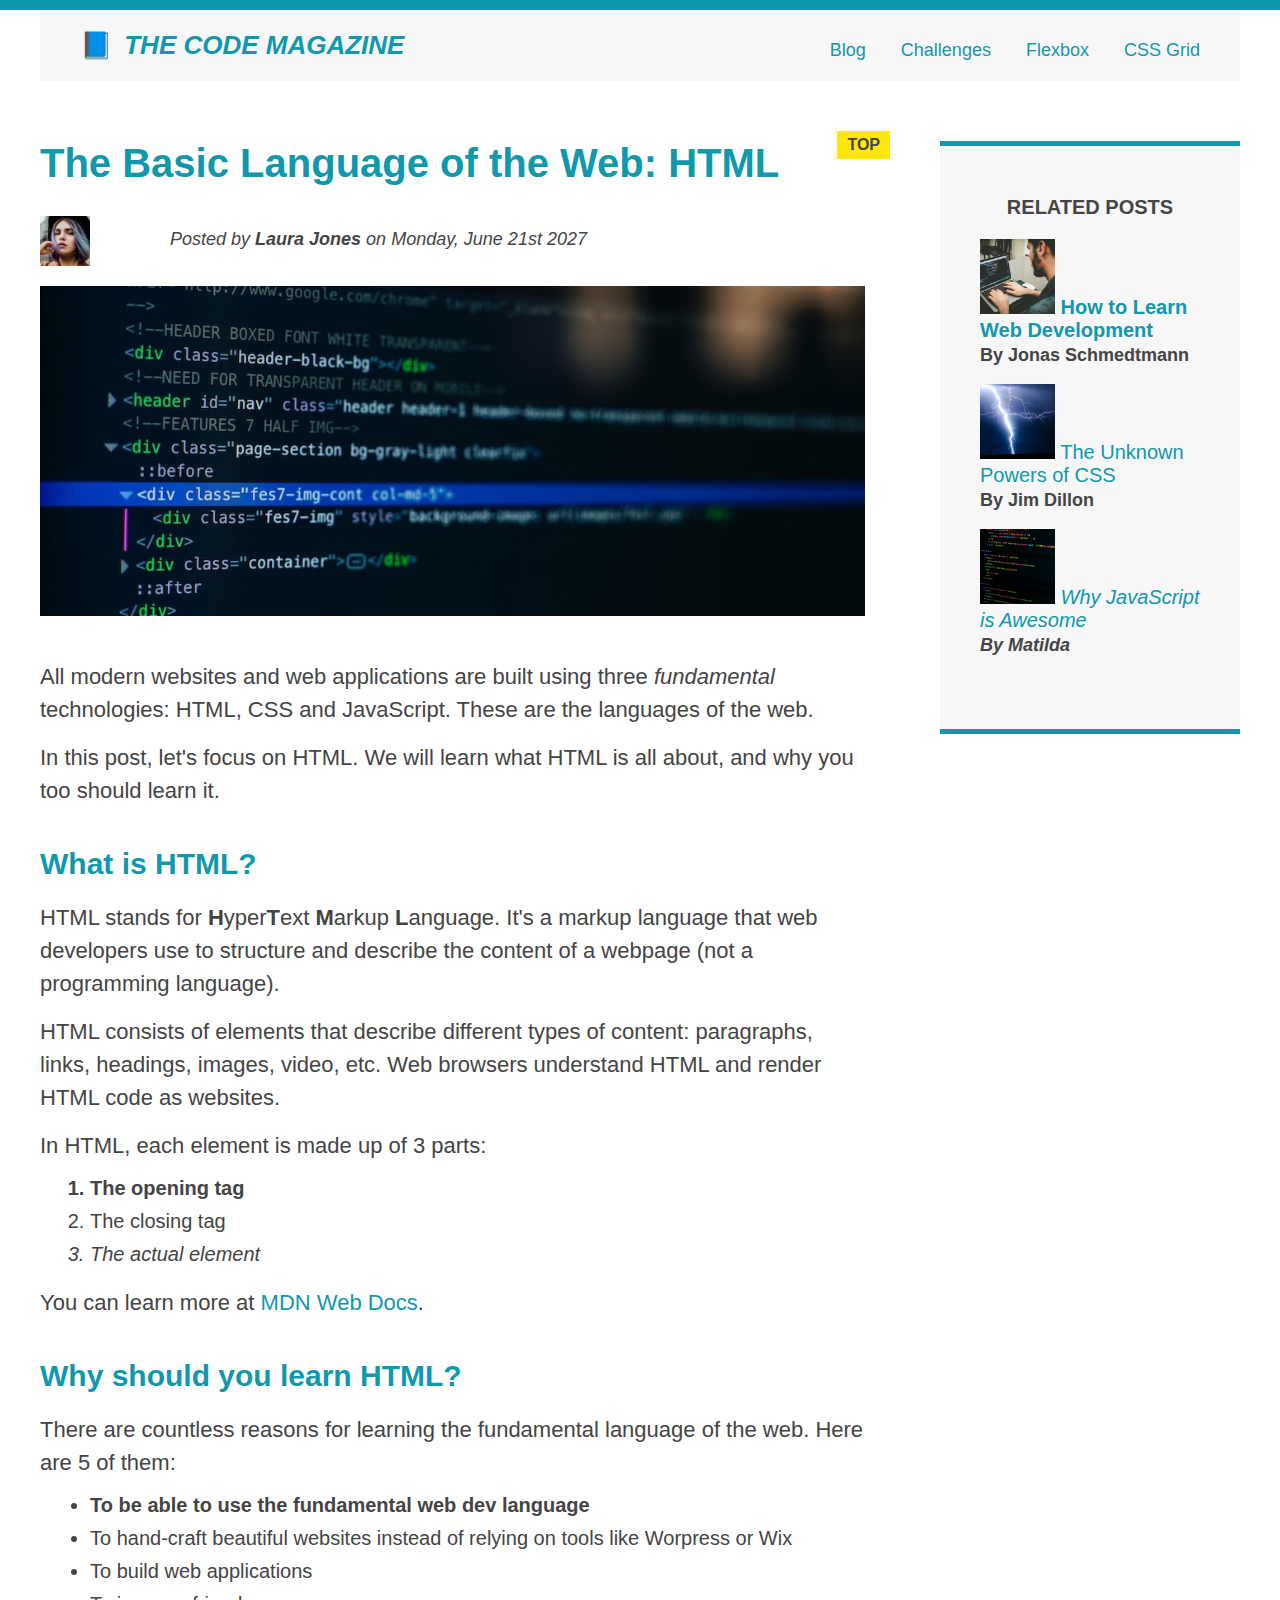
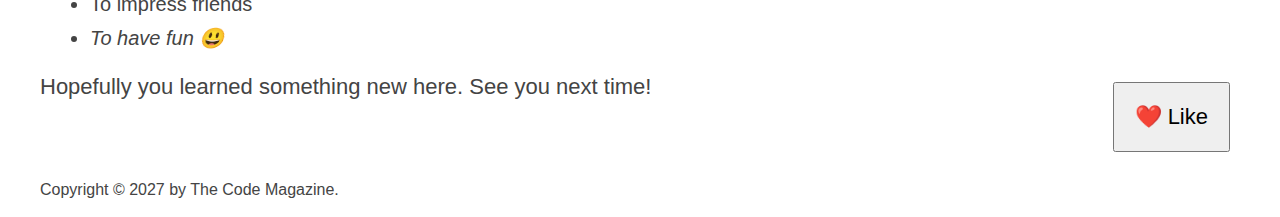
<file: 03-CSS-Fundamentals/index.html>
<!DOCTYPE html>
<html lang="en">
  <head>
    <meta charset="UTF-8" />
    <link href="style.css" rel="stylesheet" />

    <title>The Basic Language of the Web: HTML</title>
  </head>

  <body>
    <!--
    <h1>The Basic Language of the Web: HTML</h1>
    <h2>The Basic Language of the Web: HTML</h2>
    <h3>The Basic Language of the Web: HTML</h3>
    <h4>The Basic Language of the Web: HTML</h4>
    <h5>The Basic Language of the Web: HTML</h5>
    <h6>The Basic Language of the Web: HTML</h6>
    -->

    <div class="container">
      <header class="main-header">
        <h1>📘 The Code Magazine</h1>

        <nav>
          <!-- <strong>This is the navigation</strong> -->
          <a href="blog.html">Blog</a>
          <a href="#">Challenges</a>
          <a href="#">Flexbox</a>
          <a href="#">CSS Grid</a>
        </nav>
        <div class="clearfix"></div>
      </header>

      <article>
        <header class="post-header">
          <h2>The Basic Language of the Web: HTML</h2>

          <img
            src="img/laura-jones.jpg"
            alt="Headshot of Laura Jones"
            height="50"
            width="50"
            class="author-img"
          />

          <p id="author" class="author">
            Posted by
            <strong>Laura Jones</strong> on Monday, June 21st 2027
          </p>

          <img
            src="img/post-img.jpg"
            alt="HTML code on a screen"
            width="500"
            height="200"
            class="post-img"
          />
          <button>❤️ Like</button>
        </header>

        <p>
          All modern websites and web applications are built using three
          <em>fundamental</em>
          technologies: HTML, CSS and JavaScript. These are the languages of the
          web.
        </p>

        <p>
          In this post, let's focus on HTML. We will learn what HTML is all
          about, and why you too should learn it.
        </p>

        <h3>What is HTML?</h3>
        <p>
          HTML stands for <strong>H</strong>yper<strong>T</strong>ext
          <strong>M</strong>arkup <strong>L</strong>anguage. It's a markup
          language that web developers use to structure and describe the content
          of a webpage (not a programming language).
        </p>
        <p>
          HTML consists of elements that describe different types of content:
          paragraphs, links, headings, images, video, etc. Web browsers
          understand HTML and render HTML code as websites.
        </p>
        <p>In HTML, each element is made up of 3 parts:</p>

        <ol>
          <li class="first-li">The opening tag</li>
          <li>The closing tag</li>
          <li>The actual element</li>
        </ol>

        <p>
          You can learn more at
          <a
            href="https://developer.mozilla.org/en-US/docs/Web/HTML"
            target="_blank"
            >MDN Web Docs</a
          >.
        </p>

        <h3>Why should you learn HTML?</h3>

        <p>
          There are countless reasons for learning the fundamental language of
          the web. Here are 5 of them:
        </p>

        <ul>
          <li class="first-li">
            To be able to use the fundamental web dev language
          </li>
          <li>
            To hand-craft beautiful websites instead of relying on tools like
            Worpress or Wix
          </li>
          <li>To build web applications</li>
          <li>To impress friends</li>
          <li>To have fun 😃</li>
        </ul>

        <p>Hopefully you learned something new here. See you next time!</p>
      </article>

      <aside>
        <h4>Related posts</h4>

        <ul class="related">
          <li>
            <img
              src="img/related-1.jpg"
              alt="Person programming"
              width="75"
              height="75"
            />
            <a href="#">How to Learn Web Development</a>
            <p class="related-author">By Jonas Schmedtmann</p>
          </li>
          <li>
            <img
              src="img/related-2.jpg"
              alt="Lightning"
              width="75"
              height="75"
            />
            <a href="#">The Unknown Powers of CSS</a>
            <p class="related-author">By Jim Dillon</p>
          </li>
          <li>
            <img
              src="img/related-3.jpg"
              alt="JavaScript code on a screen"
              width="75"
              height="75"
            />
            <a href="#">Why JavaScript is Awesome</a>
            <p class="related-author">By Matilda</p>
          </li>
        </ul>
      </aside>

      <footer>
        <p id="copyright" class="copyright text">
          Copyright &copy; 2027 by The Code Magazine.
        </p>
      </footer>
    </div>
  </body>
</html>
</file>
<file: 03-CSS-Fundamentals/style.css>
* {
  /* border-top: 10px solid #1098ad; */
  margin: 0;
  padding: 0;
  box-sizing: border-box;
}

/* PAGE SECTIONS */
body {
  color: #444;
  font-family: sans-serif;

  border-top: 10px solid #1098ad;
  position: relative;
}

.container {
  width: 1200px;
  /* margin-left: auto;
  margin-right: auto; */
  margin: 0 auto;
}

.main-header {
  background-color: #f7f7f7;
  /* padding: 20px;
  padding-left: 40px;
  padding-right: 40px; */
  padding: 20px 40px;
  margin-bottom: 60px;
  /* height: 80px; */
}

nav {
  font-size: 18px;
  float: right;
  /* text-align: center; */
}

article {
  width: 900px;
  margin-bottom: 60px;
}

.post-header {
  margin-bottom: 40px;
  /* position: relative; */
}

aside {
  background-color: #f7f7f7;
  border-top: 5px solid #1098ad;
  border-bottom: 5px solid #1098ad;
  /* padding-top: 50px;
  padding-bottom: 50px; */
  padding: 50px 0;
  width: 500px;
}

/* SMALLER ELEMENTS */
h1,
h2,
h3 {
  color: #1098ad;
}

h1 {
  font-size: 26px;
  text-transform: uppercase;
  font-style: italic;
  float: left;
}

h2 {
  font-size: 40px;
  margin-bottom: 30px;
}

h3 {
  font-size: 30px;
  margin-bottom: 20px;
  margin-top: 40px;
}

h4 {
  font-size: 20px;
  text-transform: uppercase;
  text-align: center;
  margin-bottom: 20px;
}

p {
  font-size: 22px;
  line-height: 1.5;
  margin-bottom: 15px;
}

ul,
ol {
  margin-left: 50px;
  margin-bottom: 20px;
}

li {
  font-size: 20px;
  margin-bottom: 10px;
  /* display: inline; */
}

li:last-child {
  margin-bottom: 0;
}

/* footer p {
  font-size: 16px;
} */

/* article header p {
  font-style: italic;
} */

#author {
  font-style: italic;
  font-size: 18px;
}

#copyright {
  font-size: 16px;
}

.related-author {
  font-size: 18px;
  font-weight: bold;
}

/* ul {
  list-style: none;
} */

.related {
  list-style: none;
  margin-left: 0px;
}

body {
  /* background-color: orangered; */
}

/* .first-li {
  font-weight: bold;
} */

li:first-child {
  font-weight: bold;
}

li:last-child {
  font-style: italic;
}

li:nth-child(even) {
  /* color: red; */
}

/* Misconception: this won't work! */
article p:first-child {
  color: red;
}

/* Styling links */
a:link {
  color: #1098ad;
  text-decoration: none;
}

a:visited {
  /* color: #777; */
  color: #1098ad;
}

a:hover {
  color: orangered;
  font-weight: bold;
  text-decoration: underline orangered;
}

a:active {
  background-color: black;
  font-style: italic;
}
/* LVHA */

.post-img {
  width: 100%;
  height: auto;
}

nav a:link {
  /* background-color: orangered;
  margin: 20px;
  padding: 20px;

  display: block; */

  margin-right: 30px;
  margin-top: 10px;
  display: inline-block;
}

nav a:link:last-child {
  margin-right: 0;
}

button {
  font-size: 22px;
  padding: 20px;
  cursor: pointer;

  position: absolute;
  /* top: 50px;
  left: 50px; */
  bottom: 50px;
  right: 50px;
}

h1::first-letter {
  font-style: normal;
  margin-right: 5px;
}

h3 + p::first-line {
  /* color: red; */
}

h2 {
  /* background-color: orange; */
  position: relative;
}

h2::before {
  content: "TOP";
  background-color: #ffe70e;
  color: #444;
  font-size: 16px;
  font-weight: bold;
  display: inline-block;
  padding: 5px 10px;
  position: absolute;
  top: -10px;
  right: -25px;
}

/* Resolving conflicts */
/* #copyright {
  color: red;
}

.copyright {
  color: blue;
}

.text {
  color: yellow;
}

footer p {
  color: green !important;
} */

/* nav a:link,
nav p {
  font-size: 18px;
} */

/* float Section */
.author-img {
  float: left;
  margin-bottom: 20px;
}
.author {
  float: left;
  margin-left: 80px;
  margin-top: 10px;
}
.clearfix {
  clear: both;
}
article {
  float: left;
  width: 825px;
}
aside {
  box-sizing: border-box;
  float: right;
  width: 300px;
  padding-left: 40px;
  padding-right: 40px;
}
footer {
  clear: both;
}
</file>
